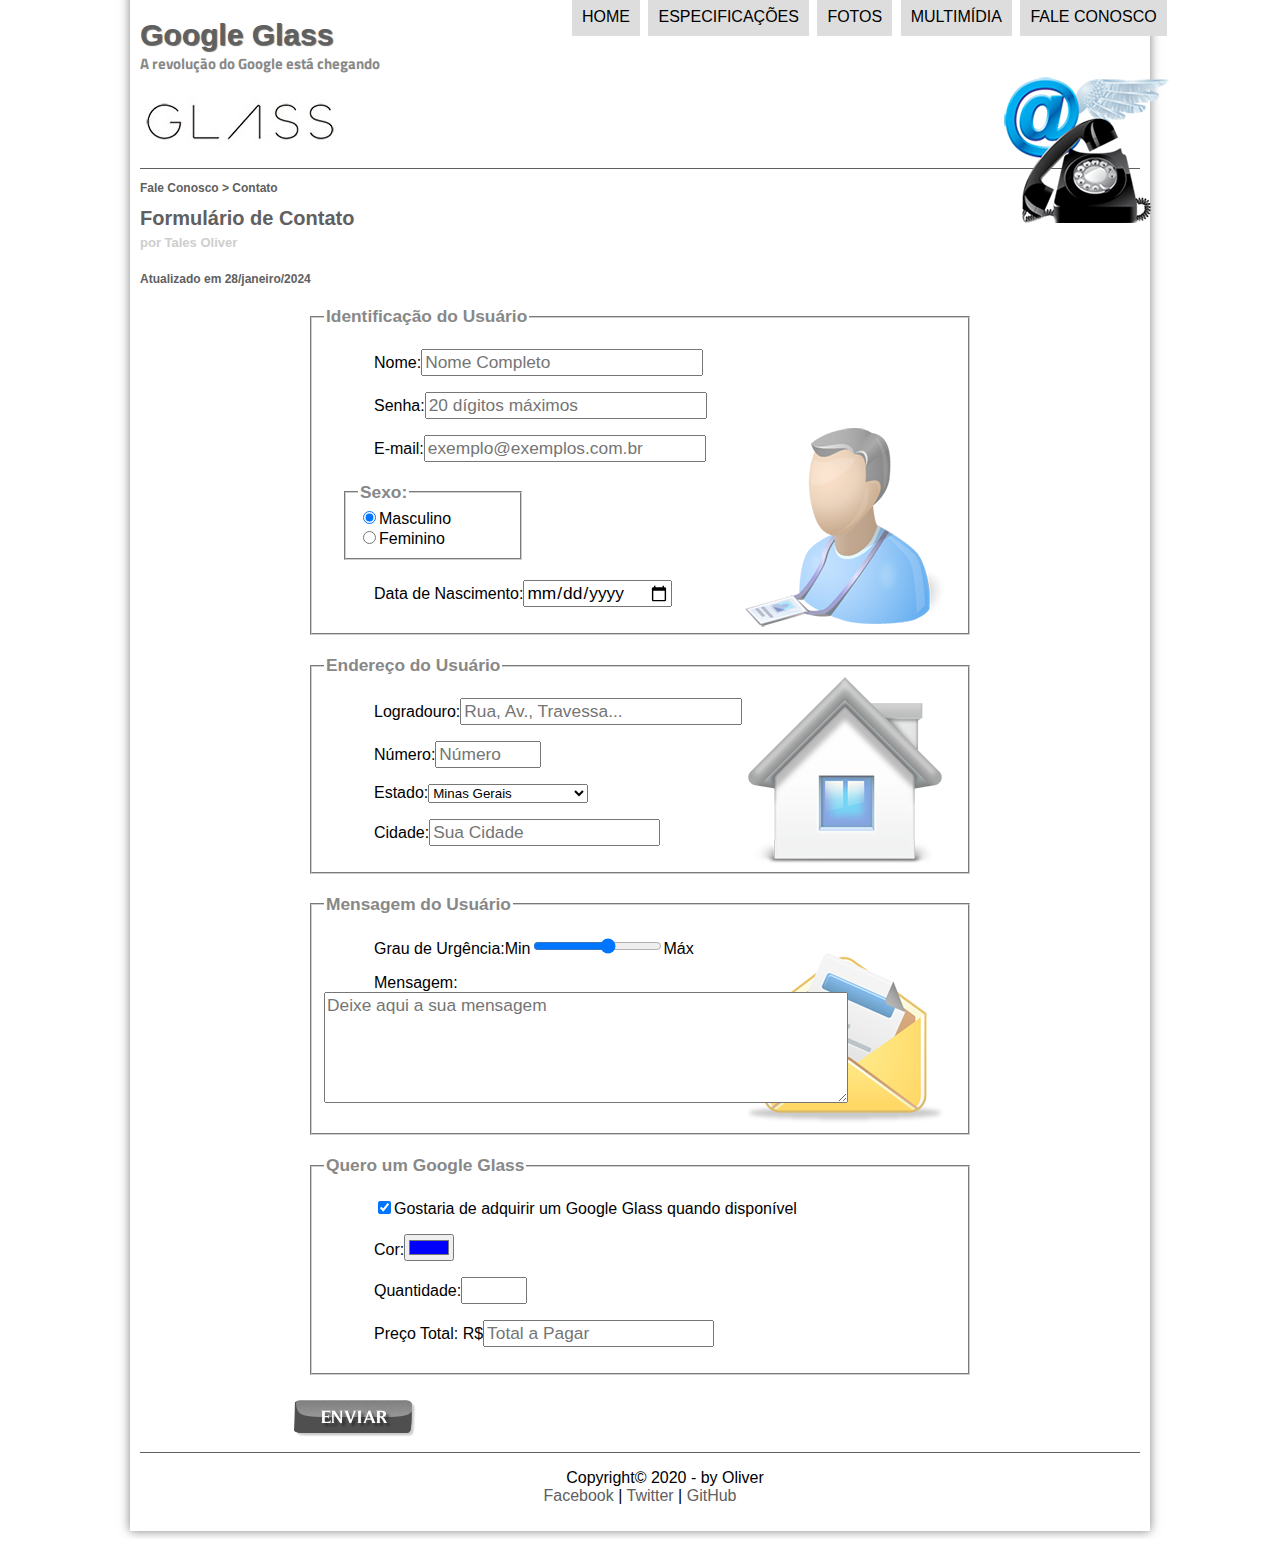
<file: fale-conosco.html>
<!DOCTYPE html>

<html lang="pt-br">
	<head>
		<meta charset="UTF-8"/>
		<title>Tudo sobre Google Glass</title>
		<link rel="stylesheet" href="_css/estilo.css"/>
		<link rel="stylesheet" href="_css/form.css"/>
	</head>
		<script language="javascript" src="_javascript/funcoes.js"></script>
	<body>
		<div id="interface">
			<header id="cabecalho">
				<hgroup>
					<h1>Google Glass</h1>
					<h2>A revolução do Google está chegando</h2>
				</hgroup>
					<img id="icone" src="_imagens/contato.png"/>
					<nav id="menu">
						<h1>Menu Principal</h1>
						<ul type="square">
							<li onmouseover="mudaFoto('_imagens/home.png')" onmouseout="mudaFoto('_imagens/contato.png')"><a href="index.html">Home</a></li>
							<li onmouseover="mudaFoto('_imagens/especificacoes.png')" onmouseout="mudaFoto('_imagens/contato.png')"><a href="specs.html">Especificações</a></li>
							<li onmouseover="mudaFoto('_imagens/fotos.png')" onmouseout="mudaFoto('_imagens/contato.png')"><a href="fotos.html">Fotos</a></li>
							<li onmouseover="mudaFoto('_imagens/multimidia.png')" onmouseout="mudaFoto('_imagens/contato.png')"><a href="multimidia.html">Multimídia</a></li>
							<li onmouseover="mudaFoto('_imagens/contato.png')" onmouseout="mudaFoto('_imagens/contato.png')"><a href="fale-conosco.html">Fale Conosco</a></li>
						</ul>
					</nav>
			</header>

			<section id="corpofull">
				<article id="noticiaprincipal">
					<header id="cabecalhoartigo">
						<hgroup>
							<h3>Fale Conosco > Contato</h3>
							<h1>Formulário de Contato</h1>
							<h2>por Tales Oliver</h2>
							<h3>Atualizado em 28/janeiro/2024</h3>
						</hgroup>
					</header>
					<form method="post" id="fContato" action="mailto:talis.oliveira@hotmail.com.br">
						<fieldset id="usuario">
							<legend>Identificação do Usuário</legend>
							<p><label for="cNome">Nome:</label><input type="text" name="tNome" id="cNome" size="25" maxlength="30" placeholder="Nome Completo"/></p>
							<p><label for="cSenha">Senha:</label><input type="password" name="tSenha" id="cSenha" size="25" maxlength="20" placeholder="20 dígitos máximos"/></p>
							<p><label for="cMail">E-mail:<label><input type="email" name="tMail" id="cMail" size="25" maxlength="45" placeholder="exemplo@exemplos.com.br"/></p>
							<fieldset id="sexo">
								<legend>Sexo:</legend>
									<input type="radio" id="cMasc" name="tSexo" checked><label for="cMasc">Masculino</label></input><br/>
									<input type="radio" id="cFem" name="tSexo"><label for="cFem">Feminino</label></input>
							</fieldset>
							<p><label for="cNasc">Data de Nascimento:</label><input type="date" id="cNasc" name="tNasc"/></p>
						</fieldset>
						
						<fieldset id="endereco">
							<legend>Endereço do Usuário</legend>
							<p><label for="cRua">Logradouro:</label><input type="text" name="tRua" id="cRua" size="25" maxlength="80" placeholder="Rua, Av., Travessa..."/></p>
							<p><label for="cNum">Número:</label><input type="number" name="tNum" id="cNum" size="25" max="999999" min="0" placeholder="Número"/></p>
							<p><label for="cEst">Estado:</label><select name="tEst" id="cEst">
																	<optgroup label="Região Norte">
																		<option value="AC">Acre</option>
																		<option value="AM">Amazonas</option>
																		<option value="AP">Amapá</option>
																		<option value="PA">Pará</option>
																		<option value="RO">Rondônia</option>
																		<option value="RR">Roraima</option>
																		<option value="TO">Tocantins</option>
																	</optgroup>
																	<optgroup label="Região Norte">
																		<option value="AL">Alagoas</option>
																		<option value="BA">Bahia</option>
																		<option value="CE">Ceará</option>
																		<option value="MA">Maranhão</option>
																		<option value="PB">Paraíba</option>
																		<option value="PE">Pernambuco</option>
																		<option value="PI">Piauí</option>
																		<option value="RN">Rio Grande do Norte</option>
																		<option value="SE">Sergipe</option>
																	</optgroup>
																	<optgroup label="Região Centro-Oeste">
																		<option value="DF">Distrito Federal</option>
																		<option value="GO">Goiás</option>
																		<option value="MT">Mato Grosso</option>
																		<option value="MS">Mato Grosso do Sul</option>
																	</optgroup>
																	<optgroup label="Região Sudeste">
																		<option value="ES">Espírito Santo</option>
																		<option value="MG" selected>Minas Gerais</option>
																		<option value="SP">São Paulo</option>
																		<option value="RJ">Rio de Janeiro</option>
																	</optgroup>
																	<optgroup label="Região Sul">
																		<option value="PR">Paraná</option>
																		<option value="RS">Rio Grande do Sul</option>
																		<option value="SC">Santa Catarina</option>
																	</optgroup>
																</select></p>
																<p><label for="cCid">Cidade:</label><input type="text" name="tCid" id="cCid" maxlength="40" size="20" placeholder="Sua Cidade"/></p>
						</fieldset>
						
						<fieldset id="mensagem">
							<legend>Mensagem do Usuário</legend>
							<p><label for="cUrg">Grau de Urgência:</label>Min<input type="range" name="tUrg" id="cUrg" min="0" max="10" step="2"/>Máx</p>
							<p><label for ="cMsg">Mensagem:</label><textarea name="tMsg" id="cMsg" cols="50" rows="5" placeholder="Deixe aqui a sua mensagem"></textarea></p>
						</fieldset>

						<fieldset id="comprar">
							<legend>Quero um Google Glass</legend>
							<p><input type="checkbox" name="tPed" id="cPed" checked/><label for="cPed">Gostaria de adquirir um Google Glass quando disponível</label></p>
							<p><label for="cCor">Cor:</label><input type="color" name="tCor" id="cCor" value="#0000FF"></p>
							<p oninput="calc_total();"><label for="cQtd">Quantidade:</label><input type="number" name="tQtd" id="cQtd" min="0" max="99"	/></p>
							<p><label for="cTot">Preço Total: R$</label><input type="text" name="tTot"id="cTot" placeholder="Total a Pagar"readonly /></p>
						</fieldset>


														<input type="image" src="_imagens/botao-enviar.png" value="Enviar" name="tEnviar" id="cEnviar"/>
					</form>
				</article>
			</section>
			<footer id="rodape">
				<p>
					Copyright&copy; 2020 - by Oliver <br/>
					<a href="https://facebook.com/o.tales.oliver" target=_blank>Facebook</a> | 
					<a href="https://twitter.com/Oliver_Cover" target=_blank>Twitter</a> | 
					<a href="https://github.com/Under0Cover" target=_blank>GitHub</a>
				</p>
			</footer>
		</div>
	</body>
</html>
</file>
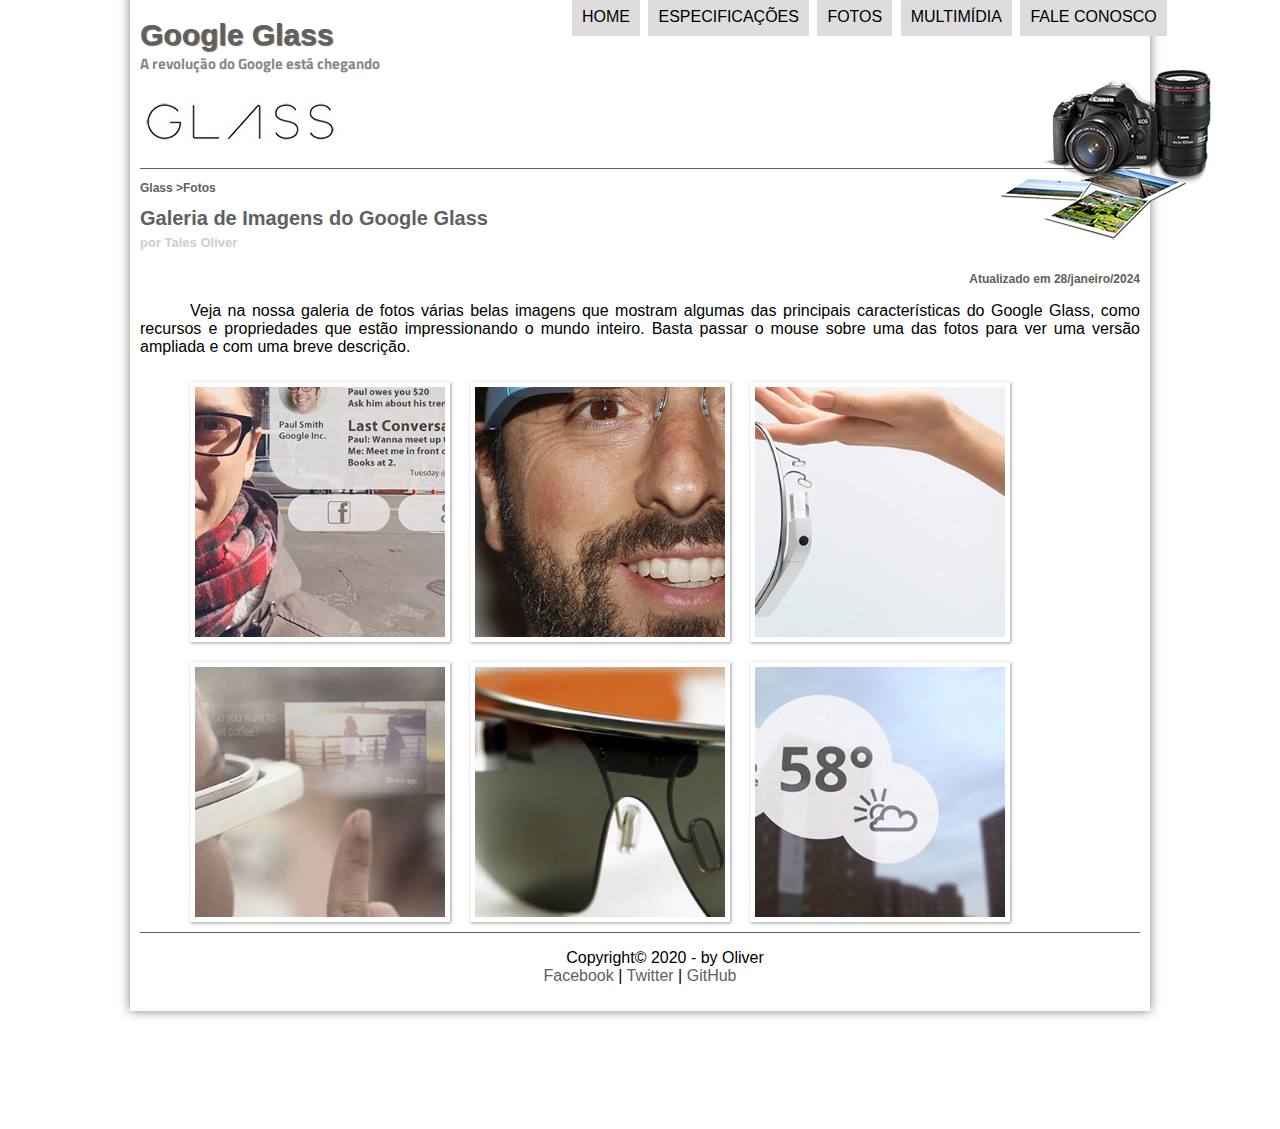
<file: fotos.html>
<!DOCTYPE html>

<html lang="pt-br">
	<head>
		<meta charset="UTF-8"/>
		<title>Tudo sobre Google Glass</title>
		<link rel="stylesheet" href="_css/estilo.css"/>
		<link rel="stylesheet" href="_css/fotos.css"/>
	</head>
		<script language="javascript" src="_javascript/funcoes.js"></script>
	<body>
		<div id="interface">
			<header id="cabecalho">
				<hgroup>
					<h1>Google Glass</h1>
					<h2>A revolução do Google está chegando</h2>
				</hgroup>
					<img id="icone" src="_imagens/fotos.png"/>
					<nav id="menu">
						<h1>Menu Principal</h1>
						<ul type="square">
							<li onmouseover="mudaFoto('_imagens/home.png')" onmouseout="mudaFoto('_imagens/fotos.png')"><a href="index.html">Home</a></li>
							<li onmouseover="mudaFoto('_imagens/especificacoes.png')" onmouseout="mudaFoto('_imagens/fotos.png')"><a href="specs.html">Especificações</a></li>
							<li onmouseover="mudaFoto('_imagens/fotos.png')" onmouseout="mudaFoto('_imagens/fotos.png')"><a href="fotos.html">Fotos</a></li>
							<li onmouseover="mudaFoto('_imagens/multimidia.png')" onmouseout="mudaFoto('_imagens/fotos.png')"><a href="multimidia.html">Multimídia</a></li>
							<li onmouseover="mudaFoto('_imagens/contato.png')" onmouseout="mudaFoto('_imagens/fotos.png')"><a href="fale-conosco.html">Fale Conosco</a></li>
						</ul>
					</nav>
			</header>
			<section id="corpofull">
				<article id="noticiaprincipal">
					<header id="cabecalhoartigo">
						<hgroup>
							<h3>Glass >Fotos</h3>
							<h1>Galeria de Imagens do Google Glass</h1>
							<h2>por Tales Oliver</h2>
							<h3 class="direita">Atualizado em 28/janeiro/2024</h3>
						</hgroup>
					</header>
					
					<p>Veja na nossa galeria de fotos várias belas imagens que mostram algumas das principais características do Google Glass, como recursos e propriedades que estão impressionando o mundo inteiro. Basta passar o mouse sobre uma das fotos para ver uma versão ampliada e com uma breve descrição.</p>

					<ul id="albumfotos">
						<li id="foto01"><span>Agenda e lembretes</span></li>
						<li id="foto02"><span>Sergey Brin usando o Glass</span></li>
						<li id="foto03"><span>Leve e compacto</span></li>
						<li id="foto04"><span>Sensação de uma tela de 50"</span></li>
						<li id="foto05"><span>Vários tipos de lente</span></li>
						<li id="foto06"><span>Informações importantes</span></li>
					</ul>
				</article>
			</section>

				<footer id="rodape">
					<p>Copyright&copy; 2020 - by Oliver <br/>
					<a href="https://facebook.com/o.tales.oliver" target=_blank>Facebook</a> | <a href="https://twitter.com/Oliver_Cover" target=_blank>Twitter</a> | <a href="https://github.com/Under0Cover" target=_blank>GitHub</a></p>
				</footer>
		</div>
	</body>
</html>
</file>
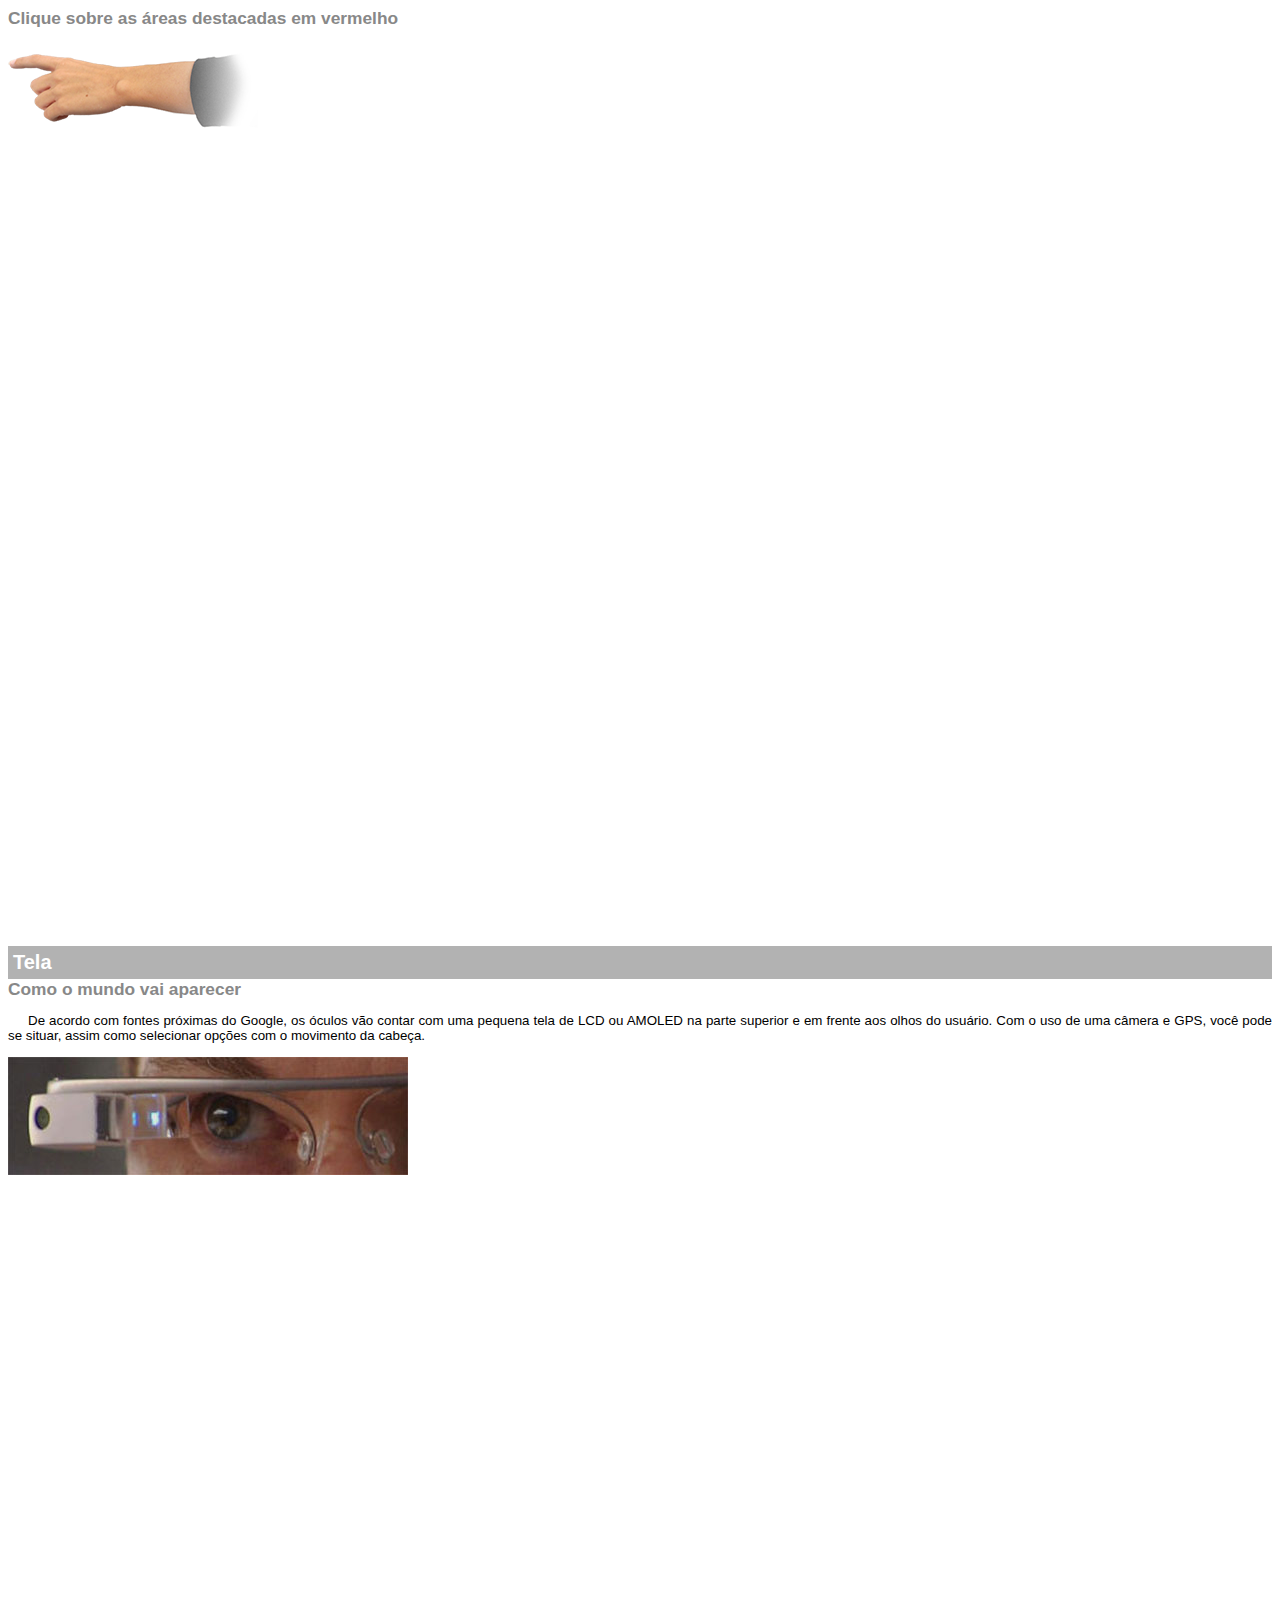
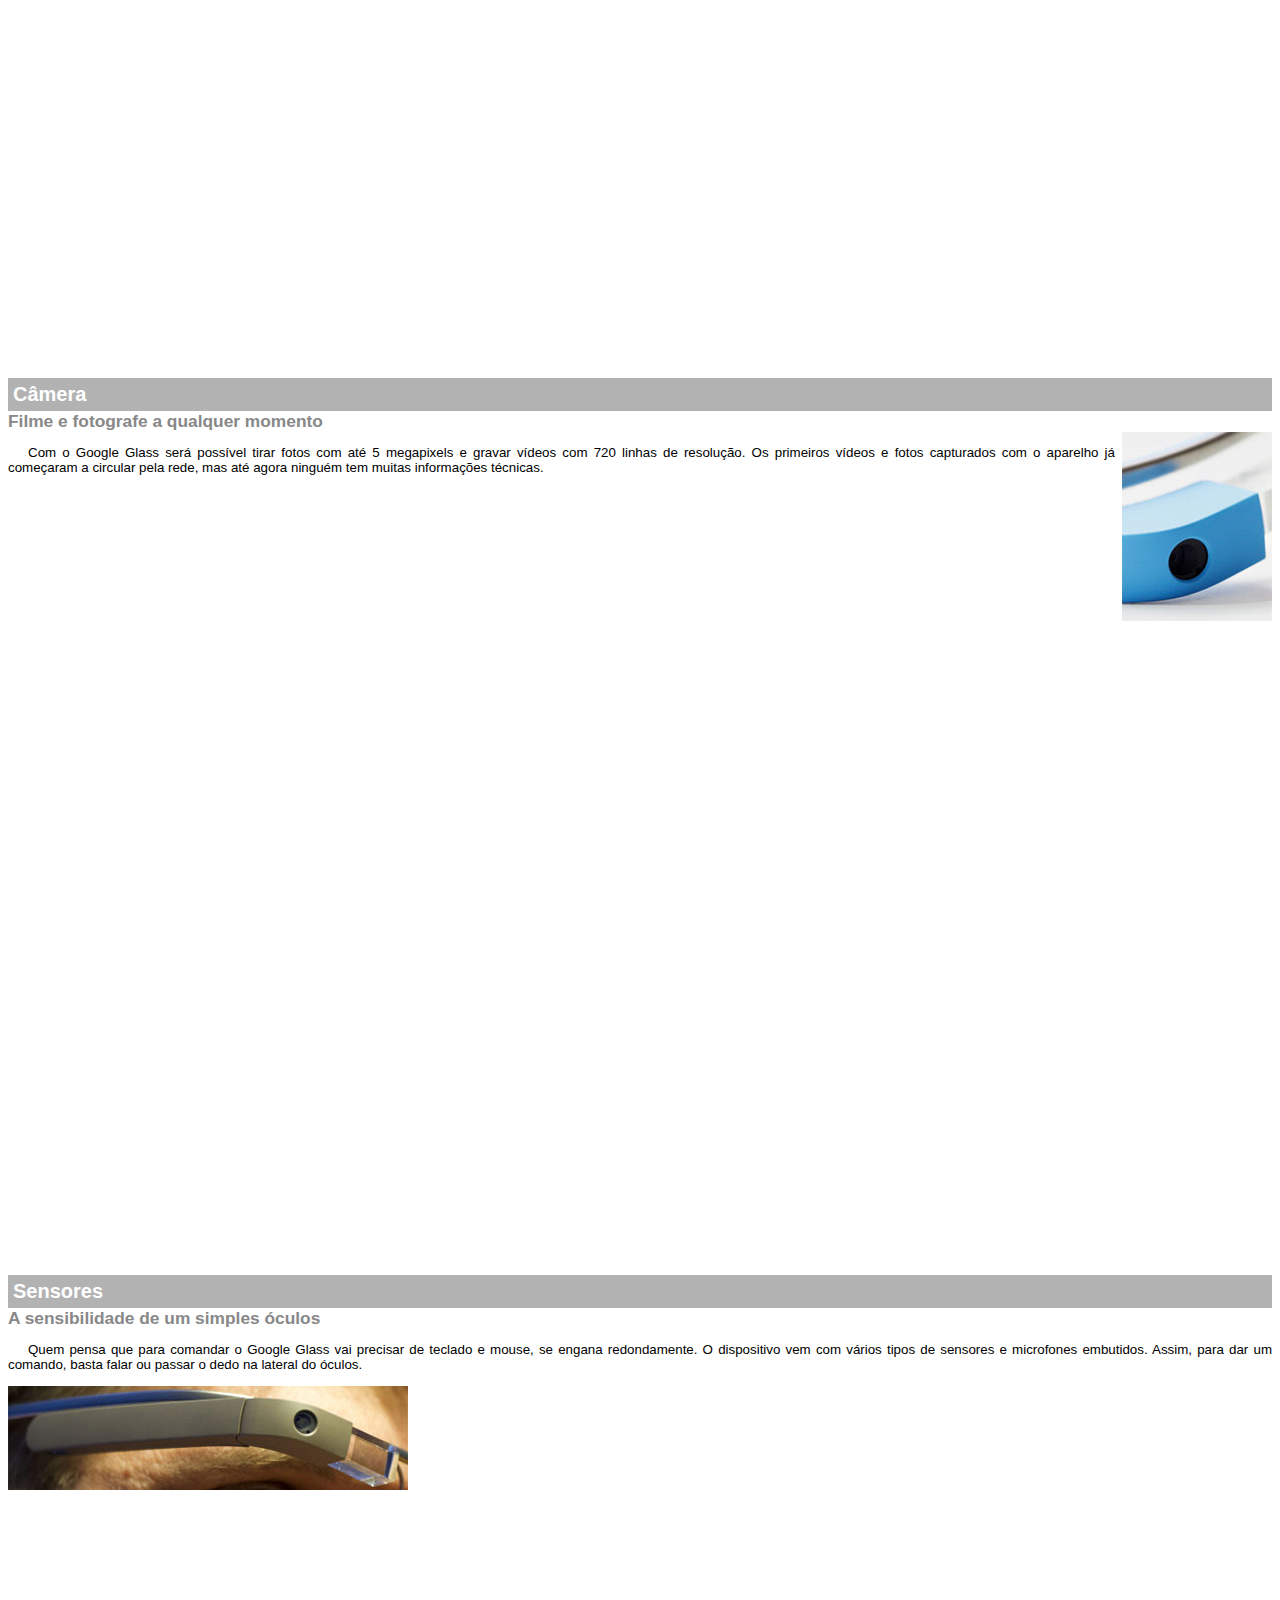
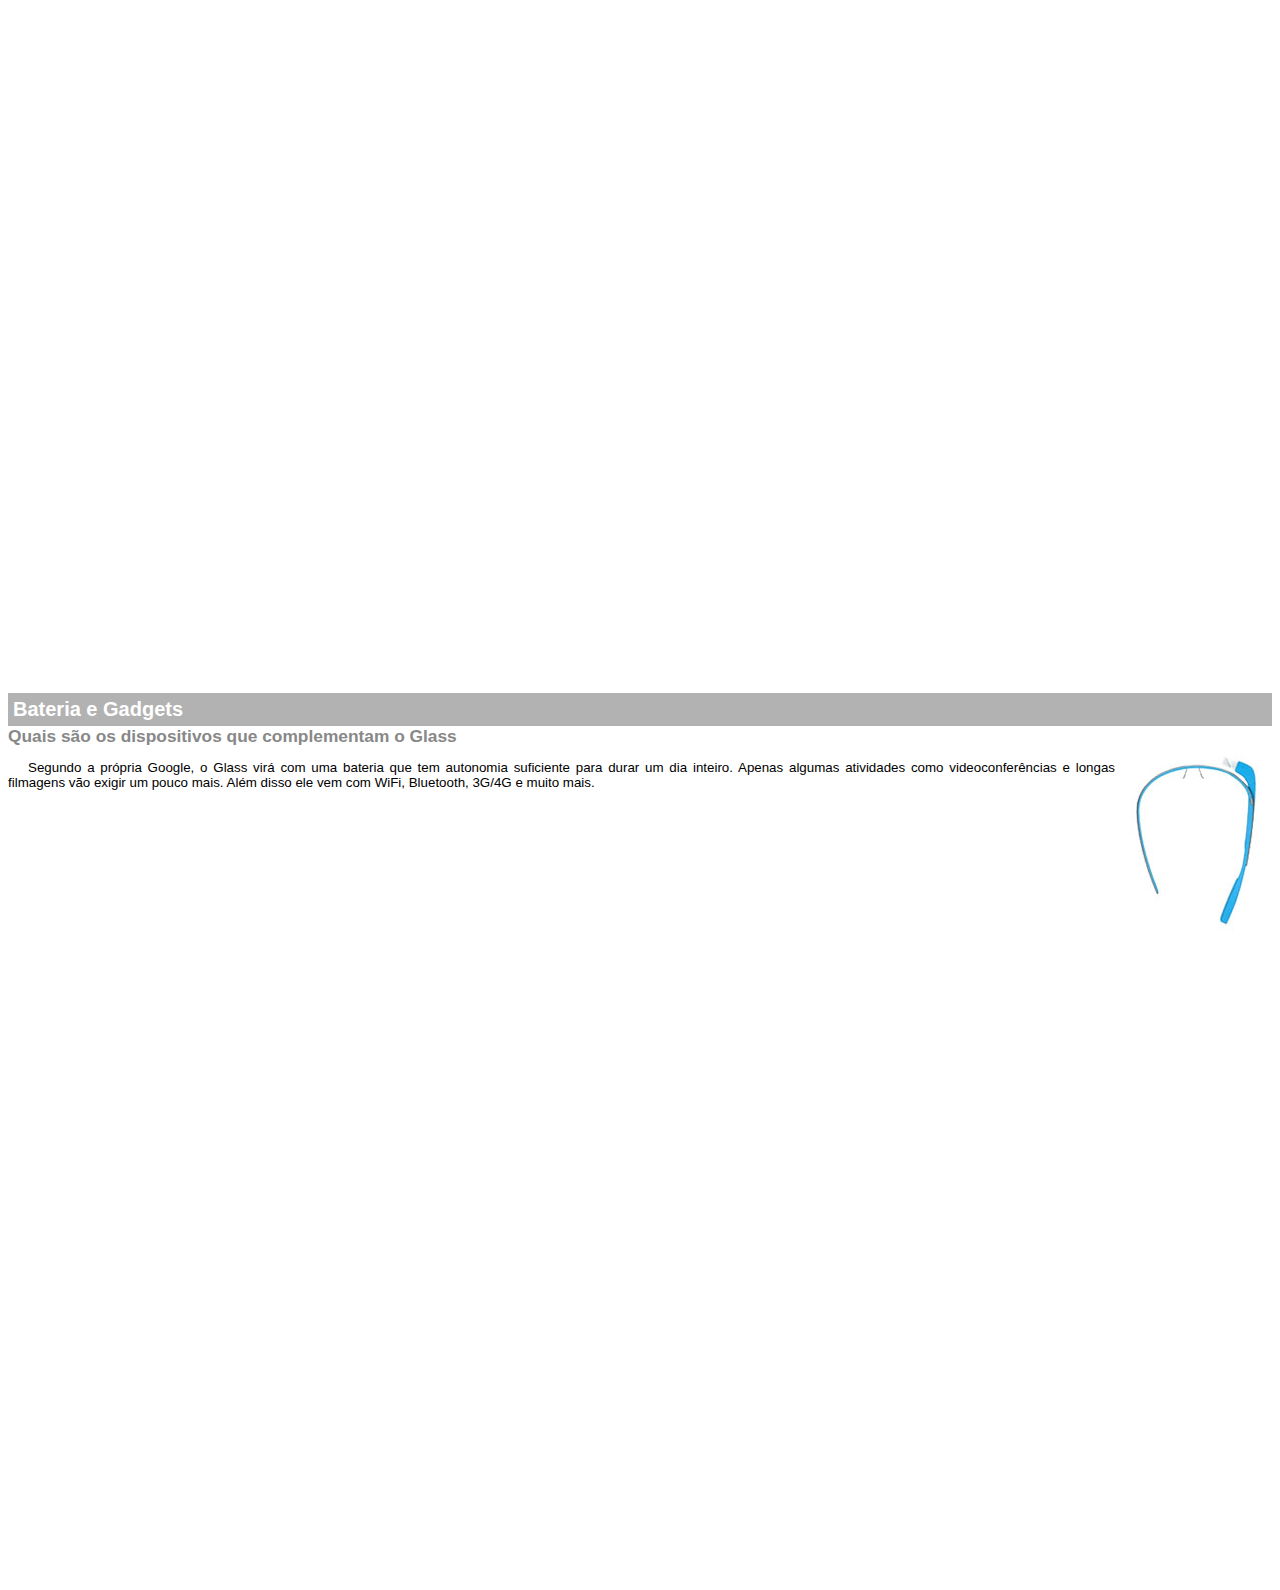
<file: google-glass.html>
<!DOCTYPE html>

<html>
	<head>
		<meta charset="UTF-8"/>
		<title>Informações sobre Google Glass</title>
		<link rel="stylesheet" href="_css/google-glass.css">
	</head>
	<body>
		<article id="topo">
			<header>
				<h2>Clique sobre as áreas destacadas em vermelho</h2>
			</header>
			<img src="_imagens/mao.png" alt="Mão apontando para a esquerda"/>
		</article>
		<article id="tela">
			<header>
				<h1>Tela
				<h2>Como o mundo vai aparecer
			</header>
			<p>De acordo com fontes próximas do Google, os óculos vão contar com uma pequena tela de LCD ou AMOLED na parte superior e em frente aos olhos do usuário. Com o uso de uma câmera e GPS, você pode se situar, assim como selecionar opções com o movimento da cabeça.</p>
			<img src="_imagens/det-tela.jpg" alt="Tela do Google Glass"/>
		</article>
		<article id="camera">
			<header>
				<h1>Câmera</h1>
				<h2>Filme e fotografe a qualquer momento</h2>
			</header>
			<img src="_imagens/det-camera.jpg" alt="Câmera do Google Glass" class="img-dir"/>
			<p>Com o Google Glass será possível tirar fotos com até 5 megapixels e gravar vídeos com 720 linhas de resolução. Os primeiros vídeos e fotos capturados com o aparelho já começaram a circular pela rede, mas até agora ninguém tem muitas informações técnicas.</p>
		</article>
		<article id="sensores">
			<header>
				<h1>Sensores</h1>
				<h2>A sensibilidade de um simples óculos</h2>
			</header>
			<p>Quem pensa que para comandar o Google Glass vai precisar de teclado e mouse, se engana redondamente. O dispositivo vem com vários tipos de sensores e microfones embutidos. Assim, para dar um comando, basta falar ou passar o dedo na lateral do óculos.</p>
			<img src="_imagens/det-touch.jpg" alt="Sensores do Google Glass"/>
		</article>
		<article id="gadgets">
			<header>
				<h1>Bateria e Gadgets</h1>
				<h2>Quais são os dispositivos que complementam o Glass</h2>
			</header>
			<img src="_imagens/det-bateria.jpg" alt="Bateria e Gadgets do Google Glass" class="img-dir"/>
			<p>Segundo a própria Google, o Glass virá com uma bateria que tem autonomia suficiente para durar um dia inteiro. Apenas algumas atividades como videoconferências e longas filmagens vão exigir um pouco mais. Além disso ele vem com WiFi, Bluetooth, 3G/4G e muito mais.</p>
		</article>
		</body>
</html>
</file>
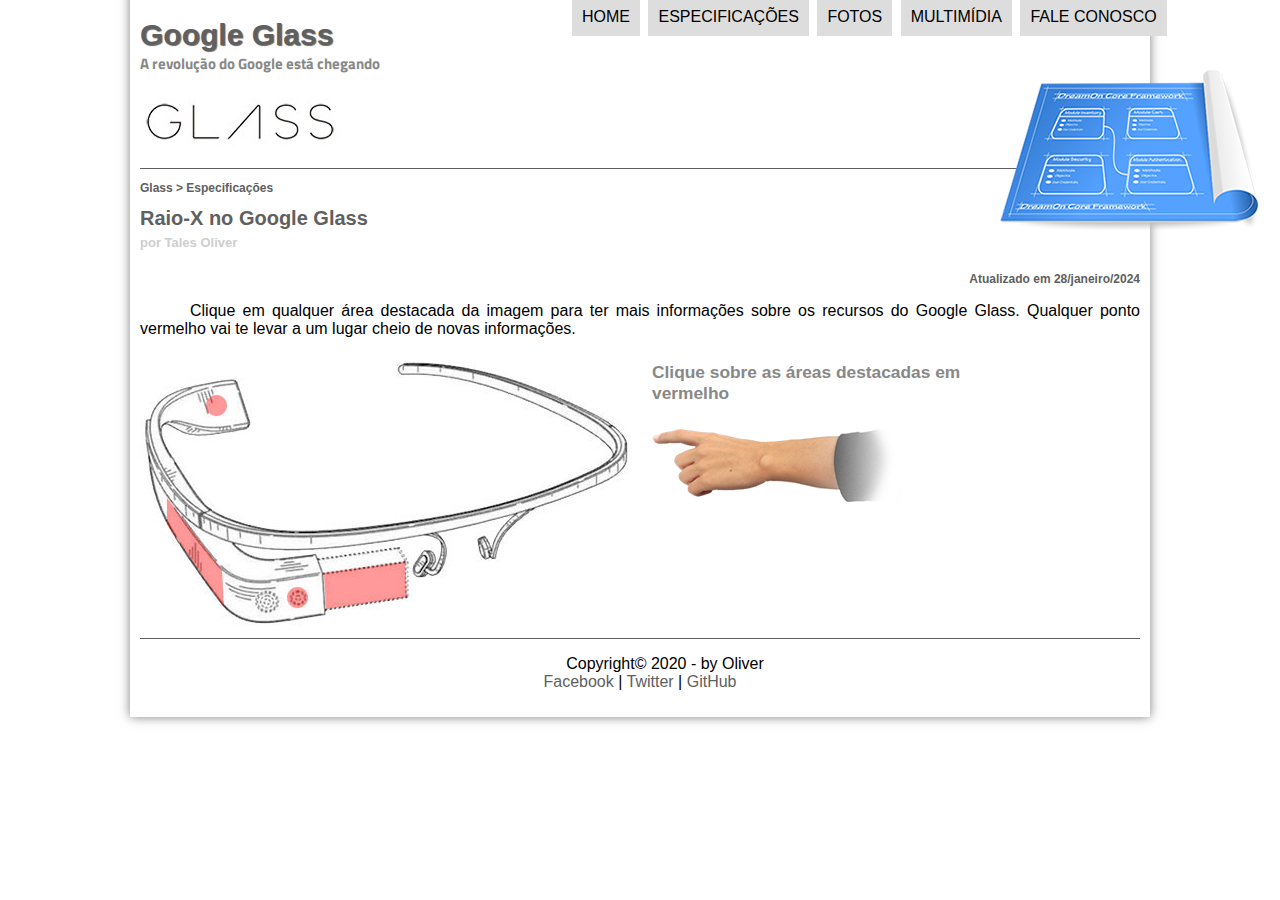
<file: specs.html>
<!DOCTYPE html>

<html lang="pt-br">
	<head>
		<meta charset="UTF-8"/>
		<title>Tudo sobre Google Glass</title>
		<link rel="stylesheet" href="_css/estilo.css"/>
		<link rel="stylesheet" href="_css/specs.css"/>
	</head>
		<script language="javascript" src="_javascript/funcoes.js"></script>
	<body>
		<div id="interface">
			<header id="cabecalho">
				<hgroup>
					<h1>Google Glass</h1>
					<h2>A revolução do Google está chegando</h2>
				</hgroup>
					<img id="icone" src="_imagens/especificacoes.png"/>
					<nav id="menu">
						<h1>Menu Principal</h1>
						<ul type="square">
							<li onmouseover="mudaFoto('_imagens/home.png')" onmouseout="mudaFoto('_imagens/especificacoes.png')"><a href="index.html">Home</a></li>
							<li onmouseover="mudaFoto('_imagens/especificacoes.png')" onmouseout="mudaFoto('_imagens/especificacoes.png')"><a href="specs.html">Especificações</a></li>
							<li onmouseover="mudaFoto('_imagens/fotos.png')" onmouseout="mudaFoto('_imagens/especificacoes.png')"><a href="fotos.html">Fotos</a></li>
							<li onmouseover="mudaFoto('_imagens/multimidia.png')" onmouseout="mudaFoto('_imagens/especificacoes.png')"><a href="multimidia.html">Multimídia</a></li>
							<li onmouseover="mudaFoto('_imagens/contato.png')" onmouseout="mudaFoto('_imagens/especificacoes.png')"><a href="fale-conosco.html">Fale Conosco</a></li>
						</ul>
					</nav>
			</header>
			<section id="corpofull">
				<article id="noticiaprincipal">
						<header id="cabecalhoartigo">
						<hgroup>
							<h3>Glass > Especificações</h3>
							<h1>Raio-X no Google Glass</h1>
							<h2>por Tales Oliver</h2>
							<h3 class="direita">Atualizado em 28/janeiro/2024</h3>
						</hgroup>
					</header>

					<p>Clique em qualquer área destacada da imagem para ter mais informações sobre os recursos do Google Glass. Qualquer ponto vermelho vai te levar a um lugar cheio de novas informações.</p>

					<section id="conteudo">
						<img src="_imagens/glass-esquema-marcado.jpg" usemap="#meumapa"/>
						<map name="meumapa">
							<area shape="rect" coords="179,202,270,260" href="google-glass.html#tela" target="janela"/>
							<area shape="circle" coords="158,243,12" href="google-glass.html#camera" target="janela"/>
							<area shape="circle" coords="73,52,12" href="google-glass.html#gadgets" target="janela"/>
							<area shape="poly" coords="28,143,83,216,84,249,27,169" href="google-glass.html#sensores" target="janela"/>
						</map>
						<iframe src="google-glass.html" name="janela" id="framespec"></iframe>
					</section>
				</article>
			</section>

				<footer id="rodape">
					<p>
						Copyright&copy; 2020 - by Oliver <br/>
						<a href="https://facebook.com/o.tales.oliver" target=_blank>Facebook</a> | 
						<a href="https://twitter.com/Oliver_Cover" target=_blank>Twitter</a> | 
						<a href="https://github.com/Under0Cover" target=_blank>GitHub</a>
					</p>
				</footer>
		</div>
	</body>
</html>
</file>
<file: _css/estilo.css>
@charset "UTF-8";
@import url("http://fonts.googleapis.com/css?family=Titillium+Web");
@font-face {
	font-family: 'FonteLogo';
	src: url ("../_fonts/bubblegum-sans-regular.otf");
}
	
body {
	background-color: white;
	color: rgba (0,0,0,1);
	font-family: Arial, sans-serif;
}

div#interface {
	width: 1000px;
	margin: -20px auto 0px auto;
	box-shadow: 0px 0px 10px rgba(0,0,0,.5);
	padding: 10px;
}

p {
	text-align: justify;
	text-indent: 50px;
}

a {
	color: #606060;
	text-decoration: none;
}

a:hover {
	text-decoration: underline;
}

header#cabecalho img#icone {
	position: absolute;
	left: 1000px;
	top: 70px;
}

header#cabecalho {
	border-bottom: 1px #606060 solid;
	height: 150px;
	background: url("../_imagens/glass-logo-peq.jpg") no-repeat 0px 80px;
}

header#cabecalho h1 {
	font-family: 'FonteLogo', sans-serif;
	font-size: 30px;
	color: #606060;
	text-shadow: 1px 1px 1px rgba(0,0,0,.6);
	padding: 0px;
	margin-bottom: 0px;
}

header#cabecalho h2 {
	font-family: 'Titillium Web', sans-serif;
	font-size: 15px;
	color: #888;
	padding: 0px;
	margin-top: 0px;
}

/* Formatação de imagens com legendas */

figure.foto-legenda {
	border:8px solid white;
	box-shadow: 1px 1px 4px black;
	position:relative;
}

figure.foto-legenda img {
	width: 100%;
	height: 100%;
}

figure.foto-legenda figcaption {
	position: absolute;
	top: 0px;
	background-color: rgba(0,0,0,.4);
	color: withe;
	width: 100%;
	height: 100%;
	padding: 10px;
	box-sizing: border-box;
	opacity: 0;
	transition: opacity 1s;
}

figure.foto-legenda:hover figcaption {
	opacity: 1;
}

/*Formatação do Menu*/

nav#menu {
	display: block;
}

nav#menu ul {
	list-style: none;
	text-transform: uppercase;
	position: absolute;
	top: -20px;
	left: 530px;
}

nav#menu li {
	display: inline-block;
	background-color: #ddd;
	padding: 10px;
	margin: 2px;
	transition: background-color 1s;
	-ms-transition: background-color 1s;
	-o-transition: background-color 1s;
	-moz-transition: background-color 1s;
	-webkit-transition: background-color 1s;
}

nav#menu li:hover {
	background-color: #606060;
}

nav#menu h1 {
	display: none;
}

nav#menu a {
	color: #000;
	text-decoration: none;
}

nav#menu a:hover {
	color: #fff;
}

section#corpo {
	display: block;
	width: 600px;
	float: left;
	border-right: 1px solid #606060;
	padding-right: 15px;
}

article#noticiaprincipal h2 {
	font-size: 13px;
	color: #606060;
	background-color: #dddddd;
	padding: 5px 0px 10px 0px;
	margin: 10px 0px 10px 0px;
}

header#cabecalhoartigo h1 {
	font-family: 'FonteLogo', sans-serif;
	font-size: 20px;
	color: #606060;
	margin-bottom: 0px;
	margin-top: 0px;
}

header#cabecalhoartigo h2 {
	font-size: 13px;
	color: #cecece;
	background-color: #ffffff;
	margin: 0px;
}

header#cabecalhoartigo h3 {
	font-size: 12px;
	color: #606060;
}

.direita {
	text-align: right;
}

table#tabelaespec {
	border: 1px solid #606060;
	border-spacing: 0px;
	margin-left: auto;
	margin-right: auto;
}

table#tabelaespec td {
	border: 1px solid #606060;
	padding: 10px;
	text-align: center;
	vertical-align: middle;
}

table#tabelaespec td.ce {
	color: #fff;
	background-color: #606060;
	vertical-align: top;
	font-weight: bold;
	text-align: right;
}

table#tabelaespec td.cd {
	background-color: #cecece;
	text-align: left;
}

table#tabelaespec caption {
	color: #888;
	font-size: 20px;
	font-weight: bolder;
}

table#tabelaespec caption span {
	display: block;
	float: right;
	font: #000;
	font-size: 8px;
	margin-top: 10px;
}

aside#lateral {
	display: block;
	width: 350px;
	float: right;
	background-color: #dddddd;
	margin: 10px;
	padding: 5px;
	box-shadow: 2px 2px 2px rgba(0,0,0,.5);
}

aside#lateral h1 {
	font-family: 'FonteLogo';
	font-size: 20px;
	color: #606060;
	margin-top: 0px;
}

aside#lateral h2 {
	background-color: #606060;
	font-size: 13px;
	color: #ffffff;
	padding: 5px;
}

footer#rodape {
	clear: both;
	border-top: 1px solid #606060;
}

footer#rodape p {
	text-align: center;
}
</file>
<file: _css/form.css>
@charset	"UTF-8";

form {
	width: 700px;
	margin: auto;
}

input, textarea{
	font-family: sans-serif;
	font-weight: normal;
	font-size: 13pt;
	background-color: rgba()255,255,255,.8;
}

input:hover, textarea:hover {
	background-color: #dddddd;

}

legend {
	color: #888888;
	font-weight: bold;
	font-size: 13pt;
	font-family: sans-serif;
}

fieldset {
	border-color: #cecece;
	margin: 20px;
}

fieldset#sexo {
	width: 150px;
}

fieldset#usuario {
	background: url(../_imagens/icone-contato.png) no-repeat 95% 95%;
}

fieldset#endereco {
		background: url(../_imagens/icone-endereco.png) no-repeat 95% 95%;

}

fieldset#mensagem {
		background: url(../_imagens/icone-mensagem.png) no-repeat 95% 95%;

}

fieldset#pedido {
		background: url(../_imagens/icone-pagamento.png) no-repeat 95% 95%;

}
</file>
<file: _css/fotos.css>
@charset "UTF-8"

ul#albumfotos {
	width: 700px;
	margin: 0 auto;
	padding: 50px;
	overflow: hidden;
	list-style-type: none;
}	

ul#albumfotos li {
	float: left;
	width: 250px;
	height: 250px;
	margin: 10px;
	border: 5px solid #ffffff;
	background-color: #ffffff;
	box-shadow: 1px 1px 3px rgba(0,0,0,.4);
	list-style-type: none;
	-webkit-transition: all 1s ease-in;
}

ul#albumfotos li span {
	opacity: 0;
	color: #ffffff;
	text-shadow: 1px 1px 1px #000000;
	background-color: rgba(0,0,0,.3);
	font-size: 9pt;
	line-height: 450px;
	padding: 5px;
}

ul#albumfotos li:hover{
	-ms-transform: scale(1.5);
	-webkit-transform: scale(1.5);
	transform: scale(1.5);
}

ul#albumfotos li:hover span{
	opacity: 1;
}

ul#albumfotos li#foto01 {
	background: url('../_imagens/galeria-01.jpg') no-repeat;
	background-position: 50% 50%;
	background-size: 400px 400px;
	background-color: #ffffff;
}

ul#albumfotos li#foto01:hover{
	background-position: 0px 0px;
	background-size: 250px 250px;
}

ul#albumfotos li#foto02 {
	background: url('../_imagens/galeria-02.jpg') no-repeat;
	background-position: 50% 50%;
	background-size: 400px 400px;
	background-color: #ffffff;
}

ul#albumfotos li#foto02:hover {
	background-position: 0px 0px;
	background-size: 250px 250px;
}

ul#albumfotos li#foto03 {
	background: url('../_imagens/galeria-03.jpg') no-repeat;
	background-position: 50% 50%;
	background-size: 400px 400px;
	background-color: #ffffff;
}

ul#albumfotos li#foto03:hover {
	background-position: 0px 0px;
	background-size: 250px 250px;
}

ul#albumfotos li#foto04 {
	background: url('../_imagens/galeria-04.jpg') no-repeat;
	background-position: 50% 50%;
	background-size: 400px 400px;
	background-color: #ffffff;
}

ul#albumfotos li#foto04:hover {
	background-position: 0px 0px;
	background-size: 250px 250px;
}


ul#albumfotos li#foto05 {
	background: url('../_imagens/galeria-05.jpg') no-repeat;
	background-position: 50% 50%;
	background-size: 400px 400px;
	background-color: #ffffff;
}

ul#albumfotos li#foto05:hover {
	background-position: 0px 0px;
	background-size: 250px 250px;
}

ul#albumfotos li#foto06 {
	background: url('../_imagens/galeria-06.jpg') no-repeat;
	background-position: 50% 50%;
	background-size: 400px 400px;
	background-color: #ffffff;
}

ul#albumfotos li#foto06:hover {
	background-position: 0px 0px;
	background-size: 250px 250px;
}
</file>
<file: _css/google-glass.css>
body {
    font-family: Arial;
    font-size: 10pt;
    overflow: hidden;
}
p {
    text-align: justify;
    text-indent: 20px;
}
article h1 {
    font-size: 15pt;
    color: #ffffff;
    background-color: rgba(0,0,0,.3);
    padding: 5px;
    margin: 0px;
}
article h2 {
    font-size: 13pt;
    color: #888888;
    margin: 0px;
}
article {
    margin-bottom: 800px;
}
img.img-dir {
    display: block;
    float: right;
    margin-left: 7px;
}
</file>
<file: _css/specs.css>
@charset "UTF-8";

section#conteudo {
	width: 1000px;
	margin: auto;
}

iframe#framespec {
	width: 400px;
	height: 280px;
	border: none;
	overflow: hidden;
}

iframe#framespec::-webkit-scrollbar {
	display: none;
}
</file>
